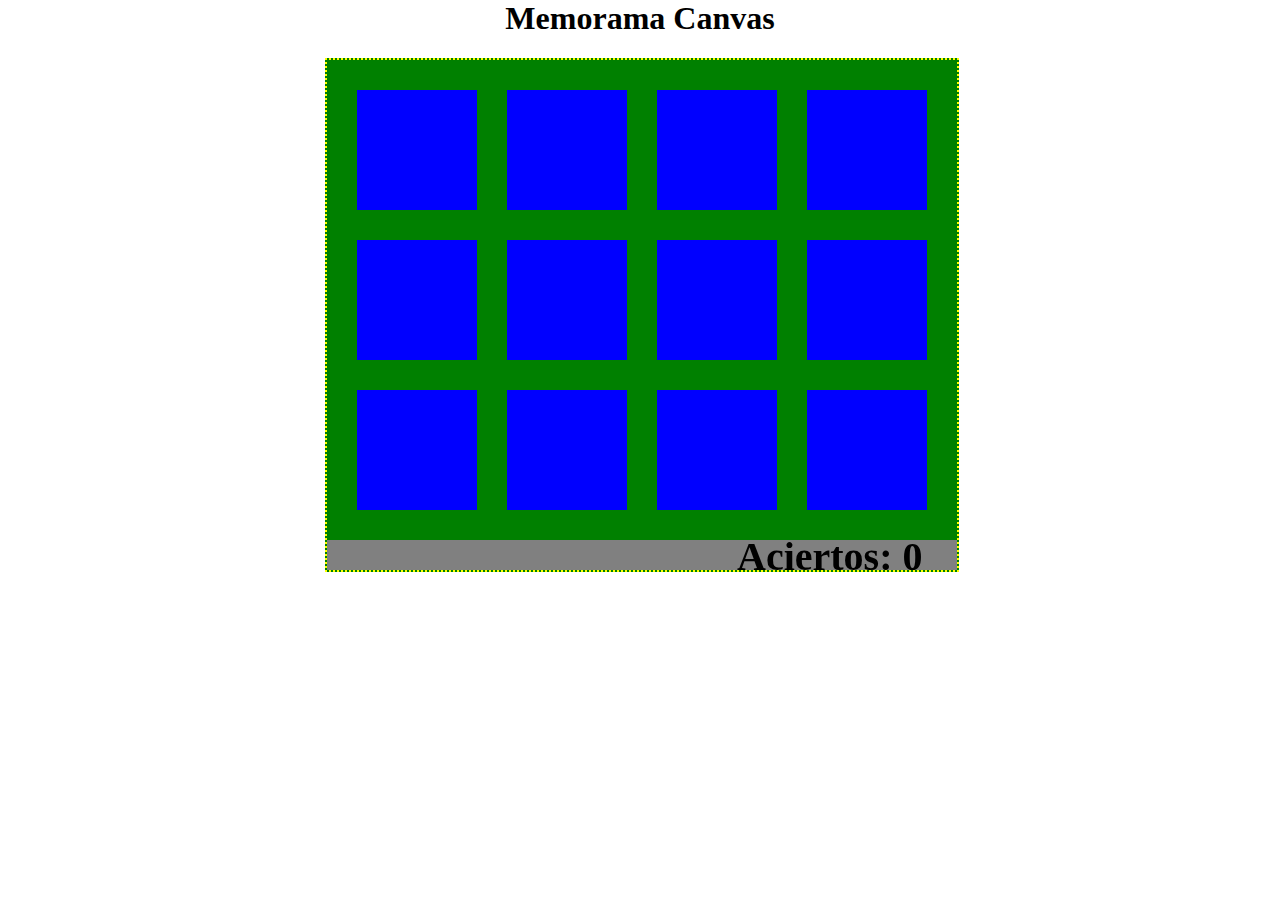
<file: src/Memorama/index.html>
<head>
	<script language="javascript" type="text/javascript">
		var ctx, canvas;
		var primerCarta = true;
		var cartaPrimera, cartaSegunda;
		var colorDelante="yellow";
		var colorAtras="blue";
		var colorCanvas="green";
		var inicioX=30;
		var inicioY=30;
		var cartaMargen=30;
		var cartaLon=30;
		var cartaAncho=cartaLon*4;
		var cartaAlto=cartaLon*4;
		var cartas_array=new Array();
		var iguales=false;
		var cartas=0;
		
		var imagenes=new Array(6);
		function cargarImagenes(){

		}
		
		window.onload = cargarImagenes;
	
		function cargarImagenes(){
			imagenes[cartas] = new Image();
			imagenes[cartas].src = "images/"+cartas+".jpg";
			cartas++;
			if(cartas<6){
				imagenes[cartas-1].onload = cargarImagenes;
			}else{
				imagenes[cartas-1].onload = iniciar;
			}
		}
		
		function iniciar(){
			cartas=0;
			canvas=document.getElementById("miCanvas");
			canvas.width=630;
			canvas.height=510;
			if(canvas && canvas.getContext){
				ctx = canvas.getContext("2d");
				if(ctx){
					canvas.removeEventListener("click",iniciar,false);
					canvas.addEventListener("click",selecciona,false);
					tablero();
					barajar();
					aciertos();
				}else{
					document.write("Tu navegador no soporta canvas");
				}
			}
		}

		function tablero(){
			var i, j;
			var carta;
			var x=inicioX;
			var y=inicioY;
			for(i=0; i<4; i++){
				for(j=0; j<3; j++){
					carta=new Carta(x,y,cartaAncho,cartaAlto,i);
					cartas_array.push(carta);
					carta.dibuja();
					
					y +=inicioY+cartaAlto;
				}
				y = inicioY;
				x+=cartaAncho+cartaMargen;
			}
		}
		
		function Carta(x,y,ancho,largo,info){
			this.x=x;
			this.y=y;
			this.ancho=ancho;
			this.largo=largo;
			this.info=info;
			this.dibuja=dibujaCarta;
		}
		function dibujaCarta(){
			ctx.fillStyle=colorAtras;
			ctx.fillRect(this.x,this.y,this.ancho,this.largo);
		}

		
		function barajar(){
			var i,j;
			var aTemp1= new Array();
			var aTemp2= new Array();
			var lon=cartas_array.length/2;
			for(i=0; i<lon;i++){
				do{
					j=Math.floor(Math.random()*lon);
				}while(aTemp1.indexOf(j)!=-1)
				aTemp1.push(j);
				do{
					j=Math.floor(Math.random()*lon);
				}while(aTemp2.indexOf(j)!=-1)
				aTemp2.push(j);	
			}
			aTemp1 = aTemp2.concat(aTemp1);
			for(i=0; i<lon*2; i++){
				cartas_array[i].info=aTemp1[i];
			}
		}
		
		function ajusta(xx,yy){
			var posCanvas = canvas.getBoundingClientRect();
			var x = xx-posCanvas.left;
			var y = yy-posCanvas.top;
			return {x:x,y:y}
		}
		function selecciona(e){
			var pos=ajusta(e.clientX,e.clientY);
			//alert(pos.x+','+pos.y);
			
			for(var i=0; i<cartas_array.length; i++){
				var carta = cartas_array[i];
				if(carta.x>0){
					if( (pos.x>carta.x) && (pos.x<carta.x+carta.ancho) && (pos.y>carta.y) && (pos.y<carta.y+carta.largo)){
						if((primerCarta) || (i!=cartaPrimera)) {
							break;
						}
					}
				}
			}
			if(i<cartas_array.length){
				if(primerCarta){
					cartaPrimera=i;
					primerCarta=false;
					pinta(carta);
				}else{
					canvas.removeEventListener("click",selecciona,false);
					cartaSegunda=i;
					pinta(carta);
					primerCarta=true;
					if(cartas_array[cartaPrimera].info==cartas_array[cartaSegunda].info){
						iguales=true;
						cartas++;
						aciertos();
					}else{
						iguales=false;
					}
					setTimeout(volteaCarta,1000);
				}
			}
		}
		function pinta(carta){
			ctx.fillStyle = colorDelante;
			ctx.fillRect(carta.x,carta.y,carta.ancho,carta.largo);
			
			ctx.font="bold 40px comic";
			ctx.fillStyle = "black";
			//ctx.fillText(String(carta.info), carta.x+carta.ancho/2-10, carta.y+carta.largo/2+10);
			ctx.drawImage(imagenes[carta.info],carta.x,carta.y,carta.ancho,carta.largo);
		}
		function volteaCarta(){
			if(!iguales){
				cartas_array[cartaPrimera].dibuja();
				cartas_array[cartaSegunda].dibuja();
			}else{
				ctx.clearRect(	cartas_array[cartaPrimera].x,
								cartas_array[cartaPrimera].y,
								cartas_array[cartaPrimera].ancho,
								cartas_array[cartaPrimera].largo);
				
				ctx.clearRect(	cartas_array[cartaSegunda].x,
								cartas_array[cartaSegunda].y,
								cartas_array[cartaSegunda].ancho,
								cartas_array[cartaSegunda].largo);
				
				cartas_array[cartaPrimera].x = -1;
				cartas_array[cartaSegunda].x = -1;
			}
			if(cartas<6){
				canvas.addEventListener("click",selecciona,false);
			}else{
				cartas=0;
				cartas_array=[];
				canvas.addEventListener("click",iniciar,false);
				ctx.fillStyle="white";
				ctx.fillText("JUEGO TERMINADO",120,canvas.height/2);
			}
		}
		
		function aciertos(){
			ctx.save();
			ctx.clearRect(0,480,canvas.width,canvas.height);
			ctx.fillStyle="gray"
			ctx.fillRect(0,480,canvas.width,canvas.height);
			ctx.font = "bold 40px comic";
			ctx.fillStyle="black";
			ctx.fillText("Aciertos: "+String(cartas),canvas.width-220,510);
			ctx.restore();
		}
	</script>
	<style>
		body{
			width: 630px;
			margin: auto;
		}
		h1{
			text-align:center;
		}
		#miCanvas{
			border:dotted 2px yellow;
			background:green;
		}
	</style>
</head>
<body>
	<h1>Memorama Canvas</h1>
	<canvas id="miCanvas"></canvas>
</body>
</file>
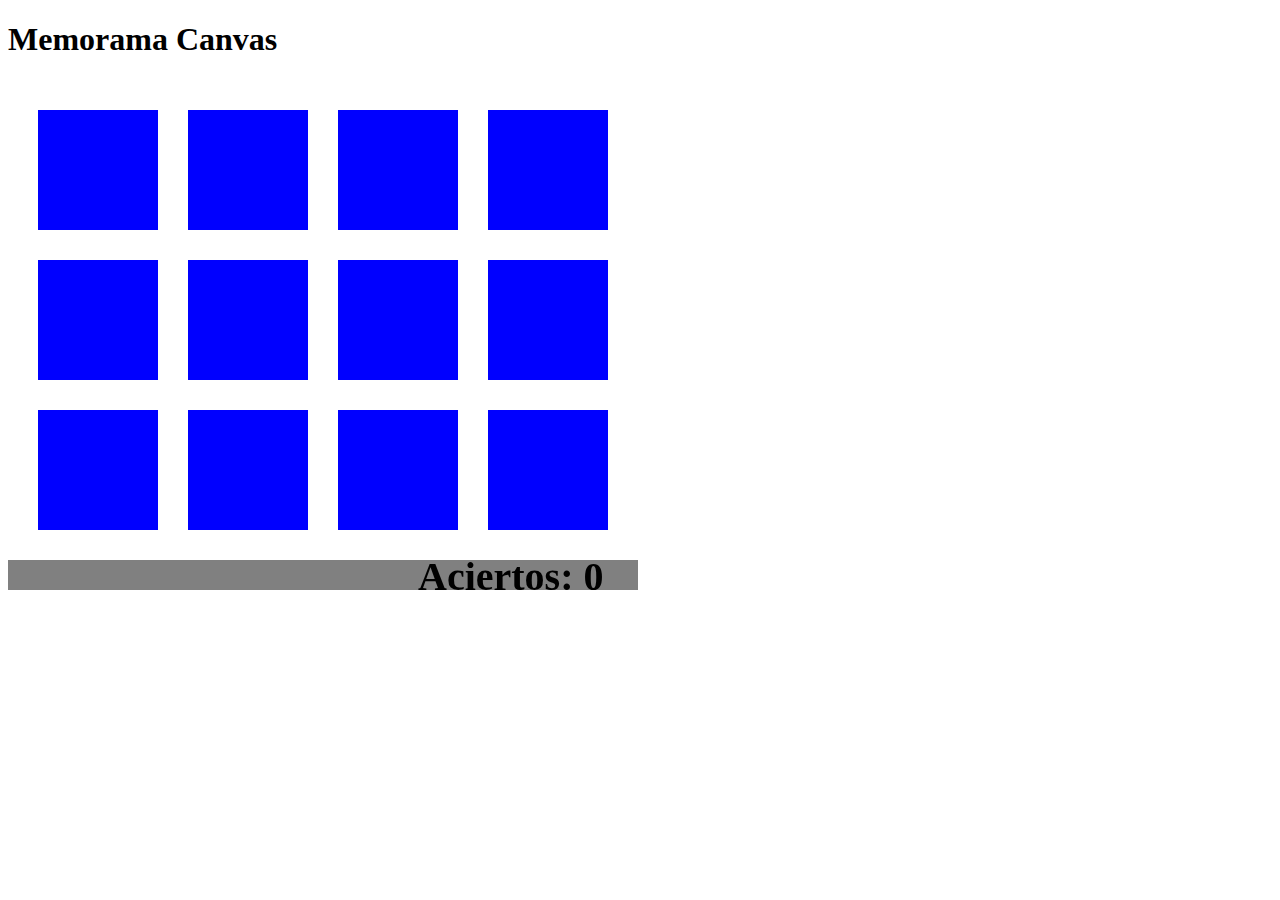
<file: memorama-canva.html>
<!DOCTYPE html>
<html lang="en">
<head>
    <meta charset="UTF-8">
    <meta name="viewport" content="width=device-width, initial-scale=1.0">
    <title>Document</title>
</head>
<body>
    <h1>Memorama Canvas</h1>
	<canvas id="memorama"></canvas>

    <script src="./js/memoram.js"></script>
</body>
</html>
</file>
